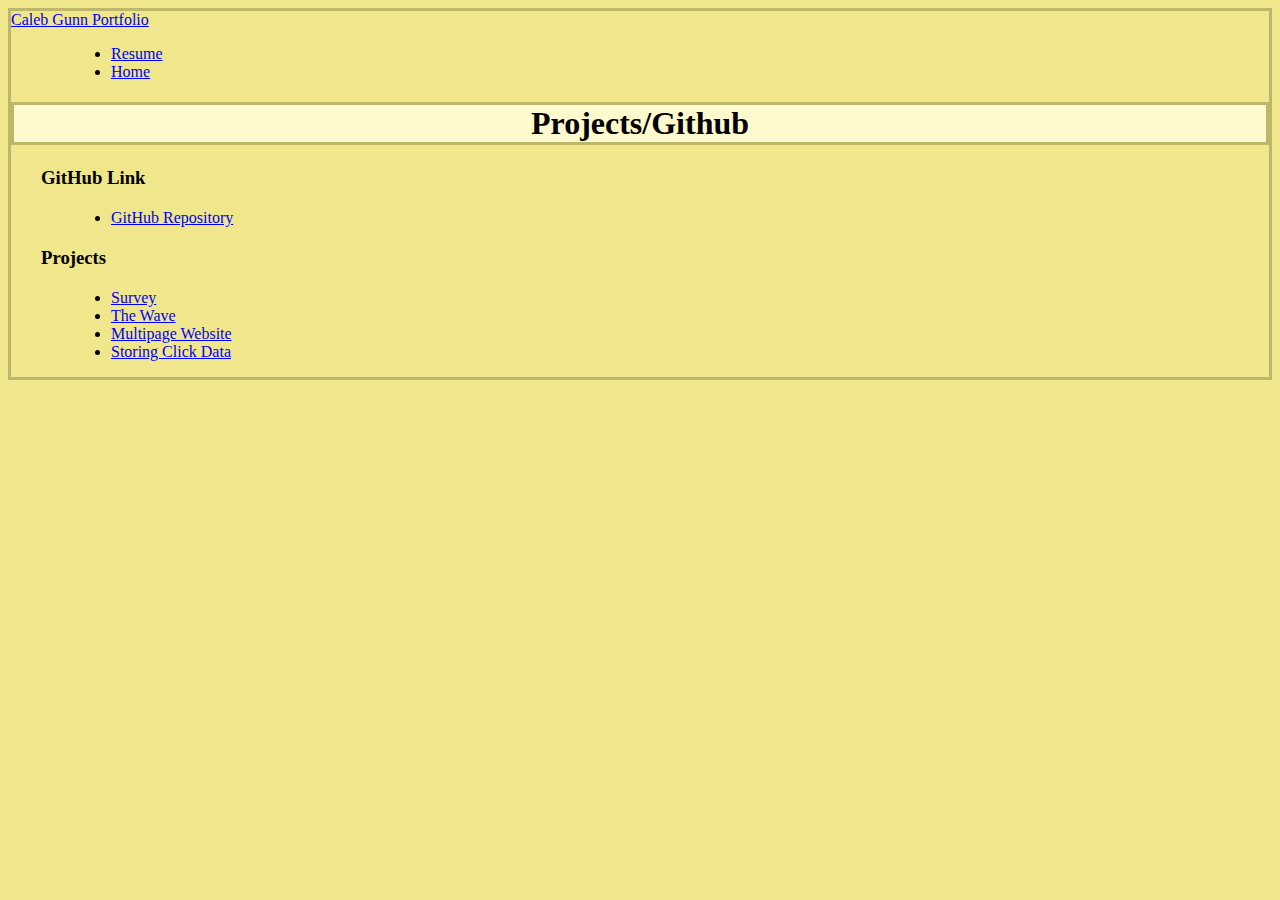
<file: ProjectsGitHub.html>
<!DOCTYPE html>
<html>
<head>
    <meta charset="utf-8">
        <meta http-equiv="X-UA-Compatible" content="IE=edge">
        <meta name="viewport" content="width=device-width, initial-scale=1">
    
        <!-- Bootstrap CSS -->
        <link href="https://cdn.jsdelivr.net/npm/bootstrap@5.1.3/dist/css/bootstrap.min.css" rel="stylesheet" integrity="sha384-1BmE4kWBq78iYhFldvKuhfTAU6auU8tT94WrHftjDbrCEXSU1oBoqyl2QvZ6jIW3" crossorigin="anonymous">
        <link rel="stylesheet" href="https://cdn.jsdelivr.net/npm/bootstrap-icons@1.9.1/font/bootstrap-icons.css">
    
        <!-- Bootstrap JavaScript -->
        <script src="https://cdn.jsdelivr.net/npm/bootstrap@5.1.3/dist/js/bootstrap.bundle.min.js" integrity="sha384-ka7Sk0Gln4gmtz2MlQnikT1wXgYsOg+OMhuP+IlRH9sENBO0LRn5q+8nbTov4+1p" crossorigin="anonymous"></script>
    <title>Software Engineer</title>
    <link rel="stylesheet" type="text/css" href="style.css">
</head>
     
    <body>
        <nav class="navbar sticky-top navbar navbar-expand-sm navbar-dark bg-dark">
                <div class="container-fluid">
                    <a class="navbar-brand" href="#">Caleb Gunn Portfolio</a>
                    <ul class="nav navbar-nav">
                        <li class="nav-item"><a class="nav-link" href="Resume.html"> Resume</a></li>
                        <li class="nav-item"><a class="nav-link" href="index.html">Home</a></li>
                        
                       
                    </ul>
                </div>
            </nav>
        <h1 class="display-1">
            Projects/Github
            </h1>
            <h3 class="display-6">GitHub Link</h3>
            <ul>
                <li><a href="url">GitHub Repository</a></li>
            </ul>
            

                 
            <h3 class="display-6">Projects</h3>
          <ul>  
            <li><a href="https://jazzy-puffpuff-21854e.netlify.app/" target="_blank">Survey</a></li>
            <li><a href="https://app.netlify.com/sites/boisterous-bubblegum-8458c8/overview" target="_blank">The Wave</a></li>
            <li><a href="https://gleaming-yeot-f0b7e8.netlify.app/" target="_blank">Multipage Website</a></li>
            <li><a href="https://roaring-pika-93eb9c.netlify.app/" target="_blank">Storing Click Data</a></li>
            </ul>


            


            



            
    </body>
</file>
<file: style.css>
body {
    border:solid;
    background-color: khaki;
    border-color:darkkhaki;
}
h1 {
    text-align:center;
    border: solid;
    border-color:darkkhaki;
    background-color:lemonchiffon;
}
h3 {
    font-weight: bold;
    margin-top: 20px;
    margin-bottom: 20px;
    margin-left: 30px;
}
img {
    margin-top: 30px;
}
footer{
    text-align: center;
    background:darkkhaki;
}
p, ul {
    margin-left: 60px;
    margin-right: 60px;
}
</file>
